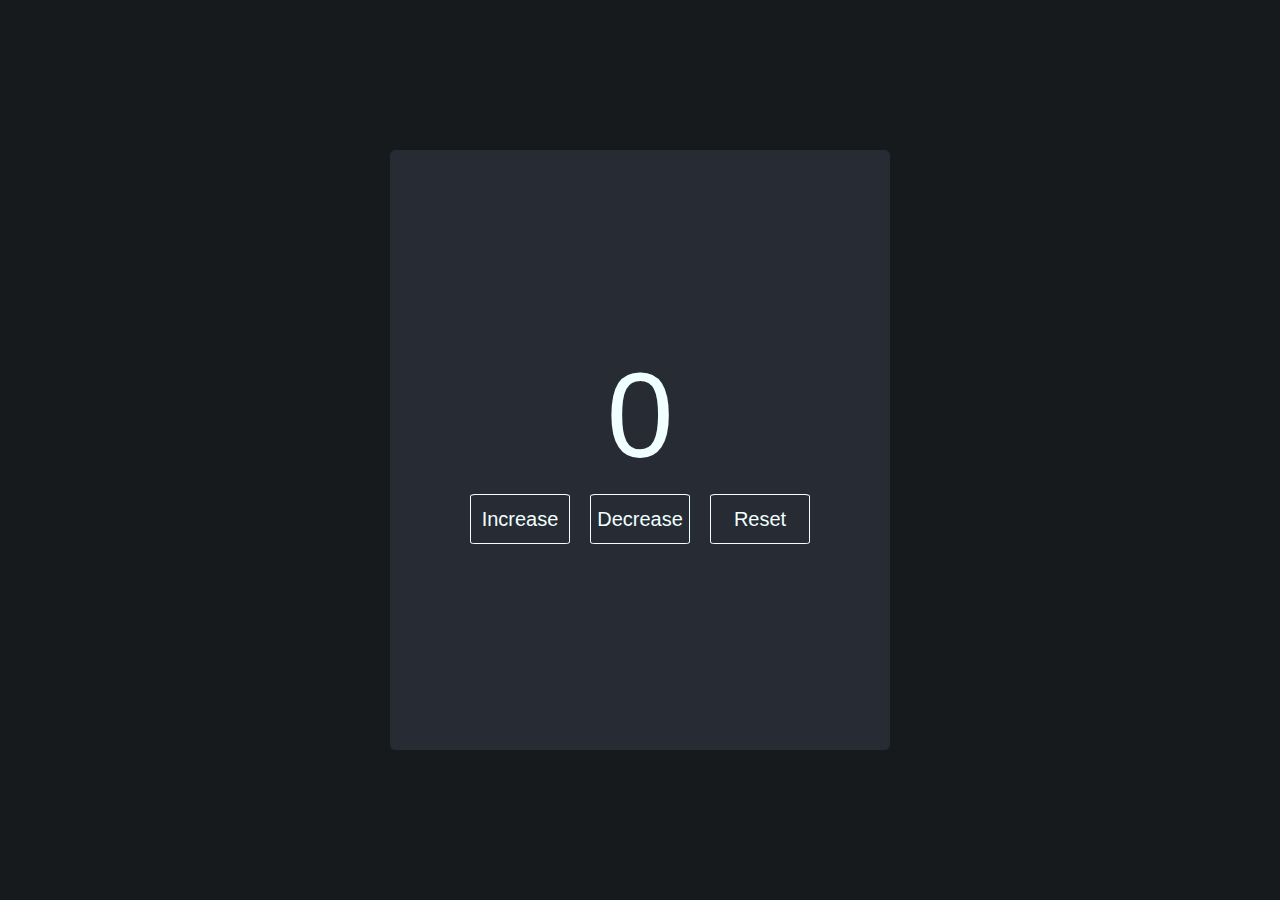
<file: index.html>
<!DOCTYPE html>
<html lang="en">
<head>
    <meta charset="UTF-8">
    <meta name="viewport" content="width=device-width, initial-scale=1.0">
    <title>JavaScript</title>
    <link rel="stylesheet" href="styles.css">
</head>
<body>
    <div class="container">
        <label id="numberLabel">0</label>
        <div class="buttons">
            <button class="box" id="incBtn">Increase</button>
            <button class="box" id="decBtn">Decrease</button>
            <button class="box" id="resetBtn">Reset</button>
        </div>
    </div>
    <script src="script.js"></script>
</body>
</html>
</file>
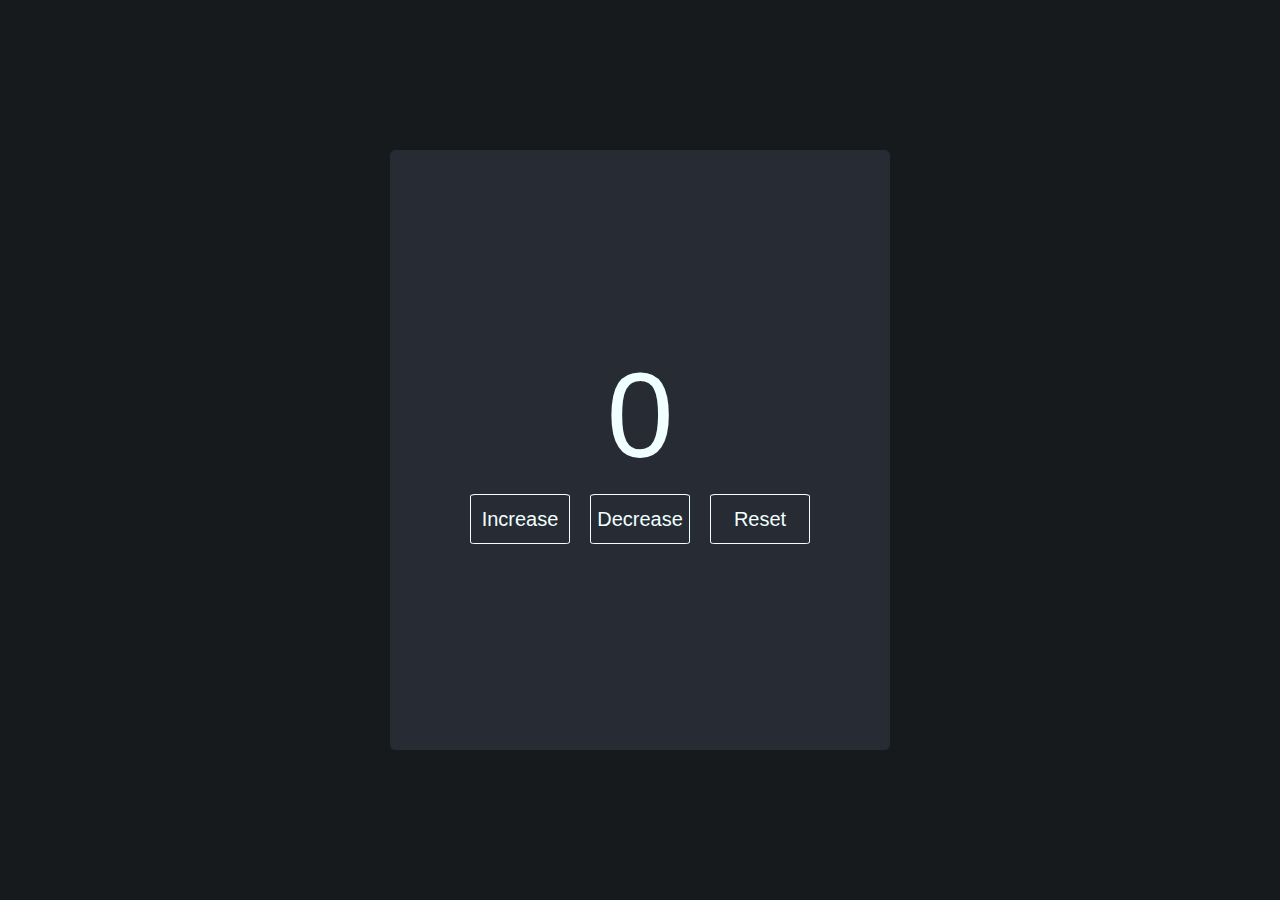
<file: javascript.html>
<!DOCTYPE html>
<html lang="en">
<head>
    <meta charset="UTF-8">
    <meta name="viewport" content="width=device-width, initial-scale=1.0">
    <title>JavaScript</title>
    <link rel="stylesheet" href="styles.css">
</head>
<body>
    <div class="container">
        <label id="numberLabel">0</label>
        <div class="buttons">
            <button class="box" id="incBtn">Increase</button>
            <button class="box" id="decBtn">Decrease</button>
            <button class="box" id="resetBtn">Reset</button>
        </div>
    </div>
    <script src="script.js"></script>
</body>
</html>
</file>
<file: styles.css>
html {
    font-family: Helvetica, sans-serif;
    font-size: 120px;
    color: azure;
}

body {
    margin: 0;
    background-color: #171A1C;
    display: flex;
    justify-content: center;
    align-items: center;
    width: 100vw;
    height: 100vh;
}

.container {
    width: 500px;
    min-height: 600px;
    background-color: #272C34;
    border-radius: 1%;
    display: flex;
    flex-direction: column;
    justify-content: center;
    align-items: center;
}

.buttons {
    display: flex;
    flex-direction: row;
}

button {
    color: azure;
}

.box {
    width: 100px;
    height: 50px;
    margin: 10px;
    font-size: 20px;
    display: flex;
    text-align: center;
    align-items: center;
    justify-content: center;
    background-color: #272c34;
    border: 1px solid azure;
    border-radius: 5%;
    cursor: pointer;
}

#number {
    margin: 40px;
}

button:hover {
    background-color: #2e3239;
}
</file>
